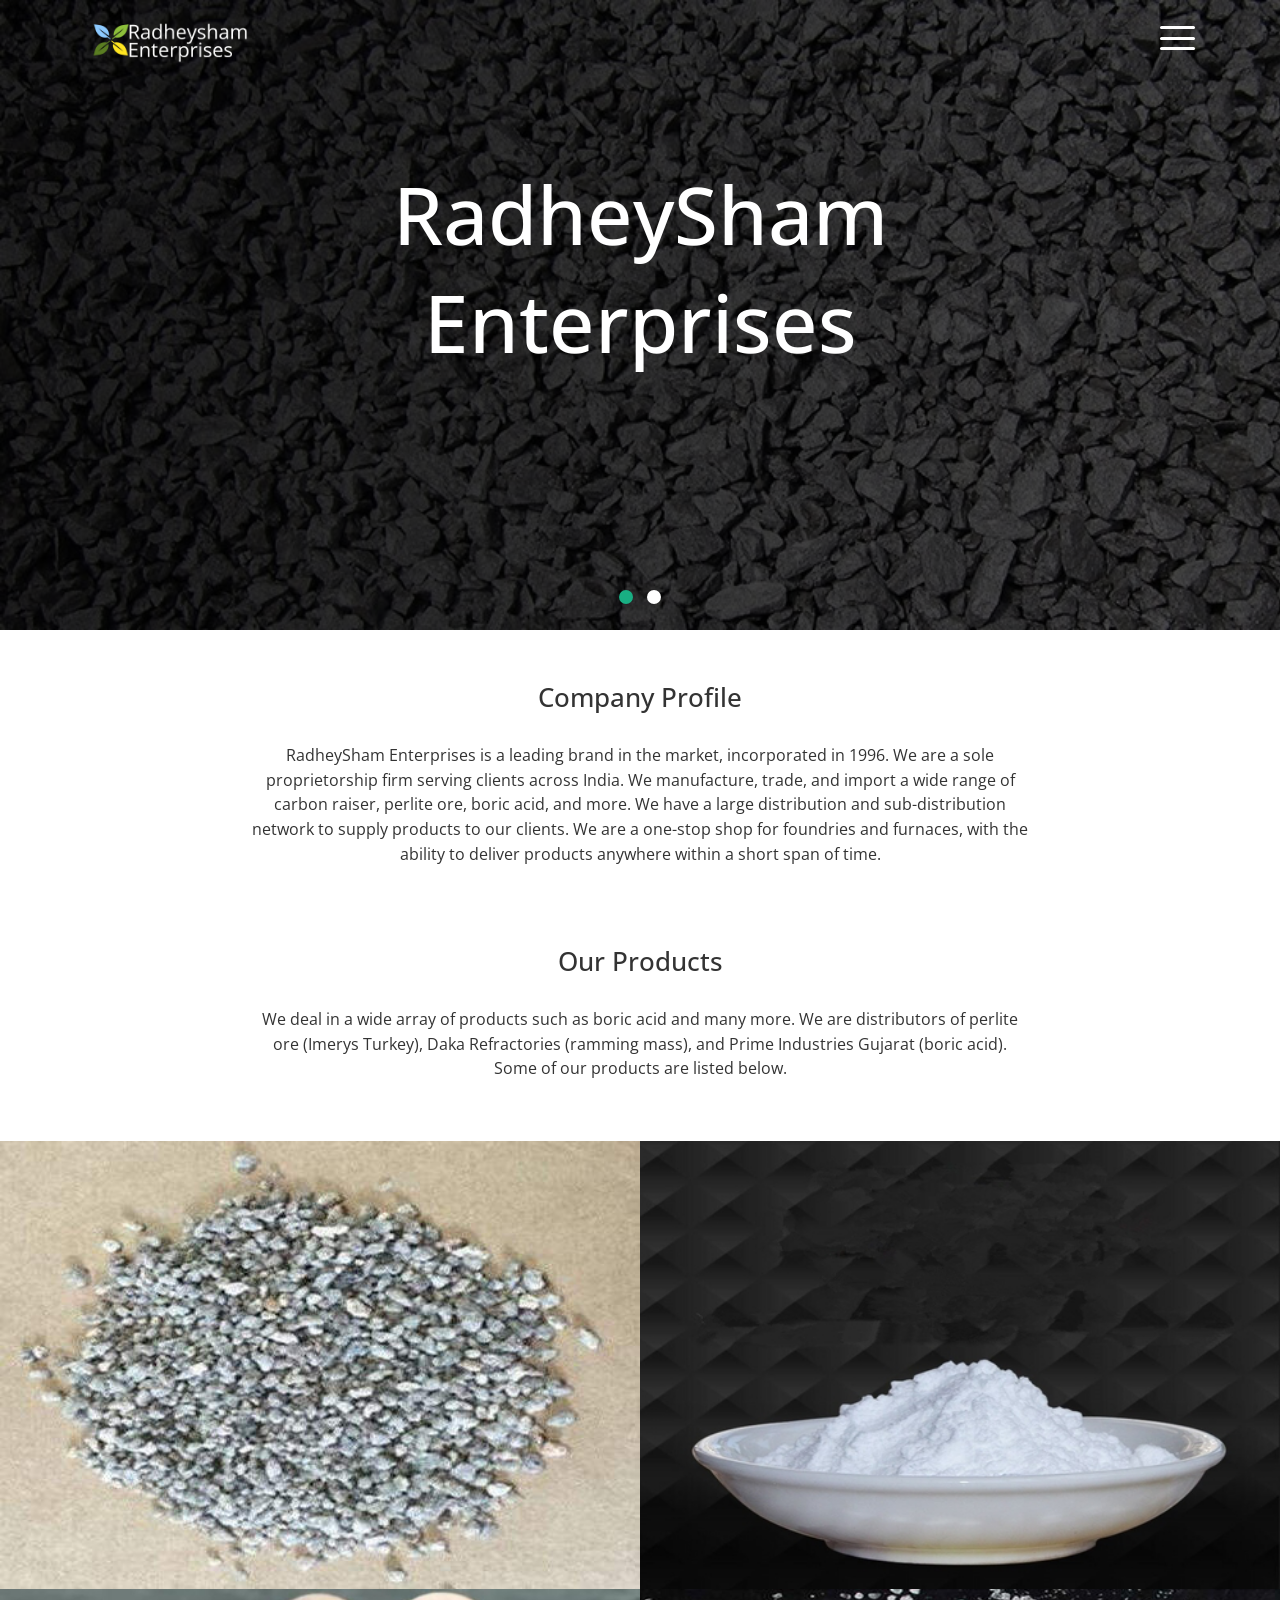
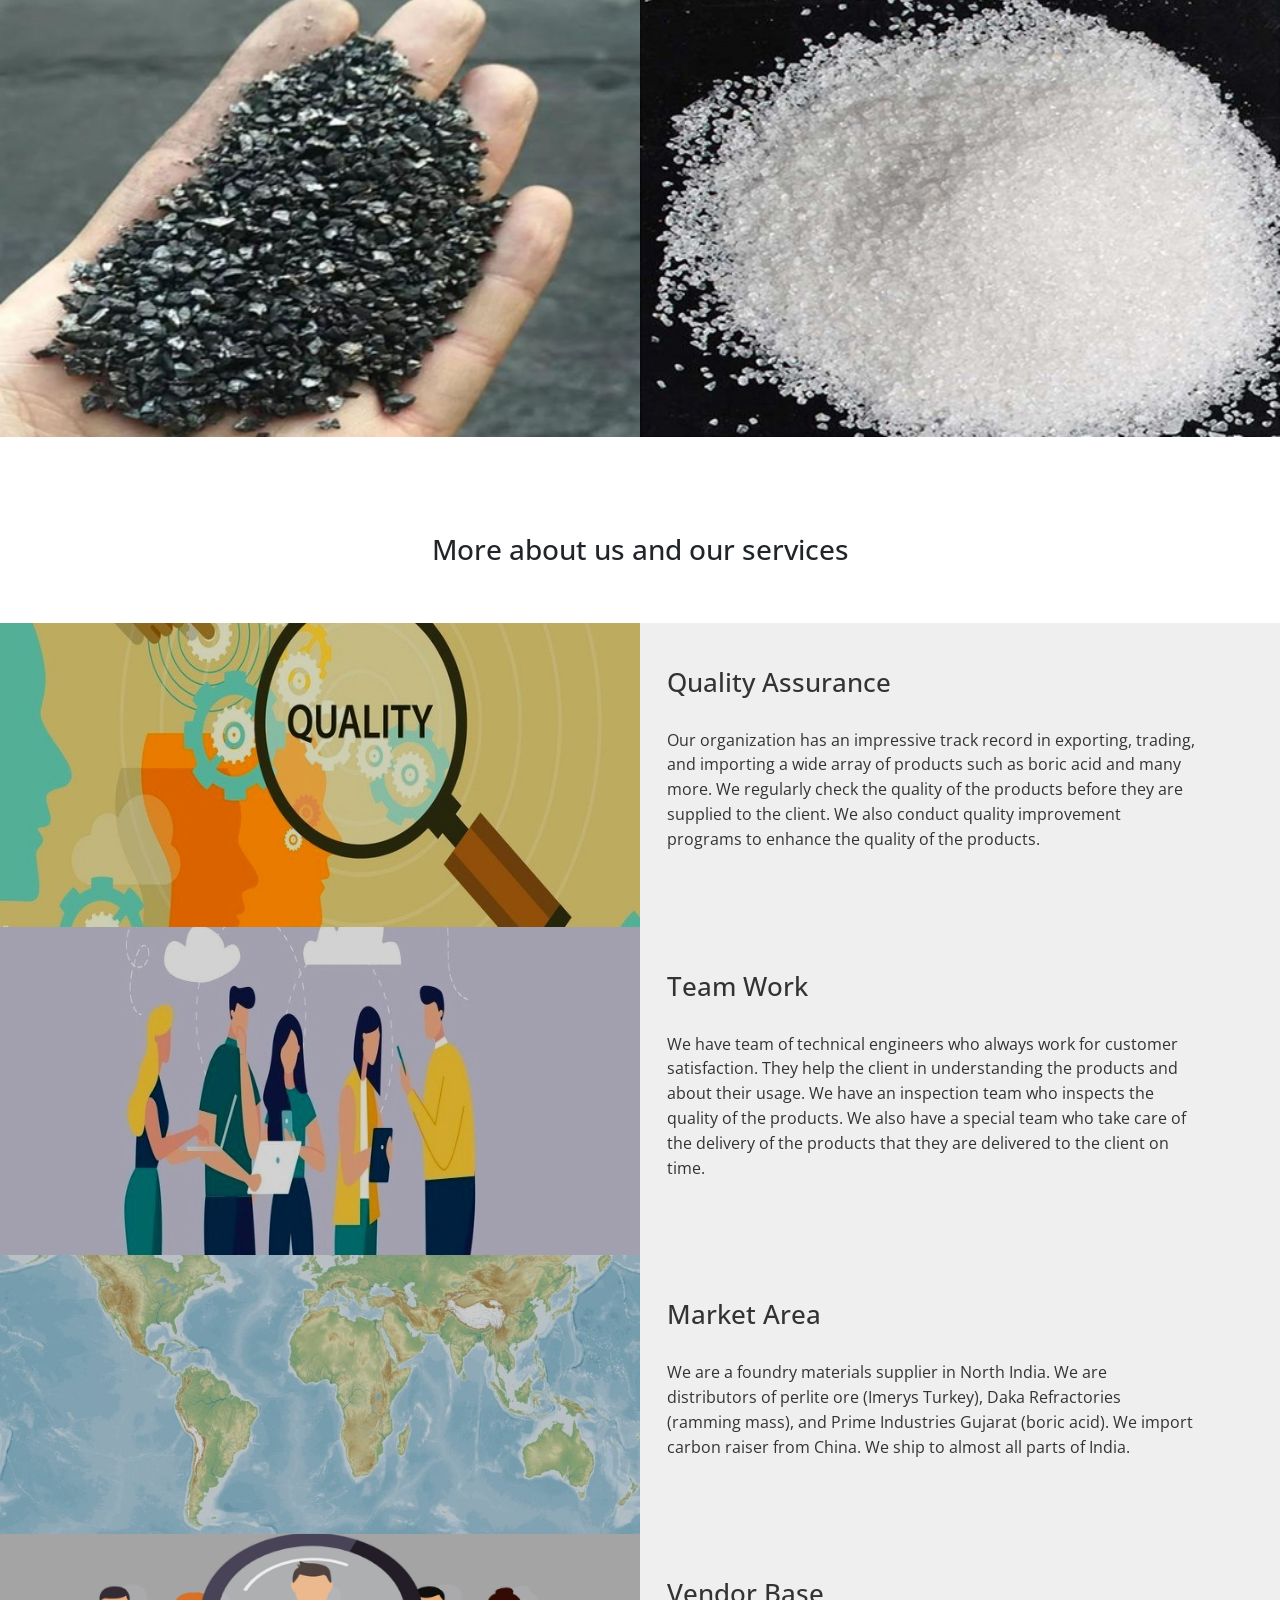
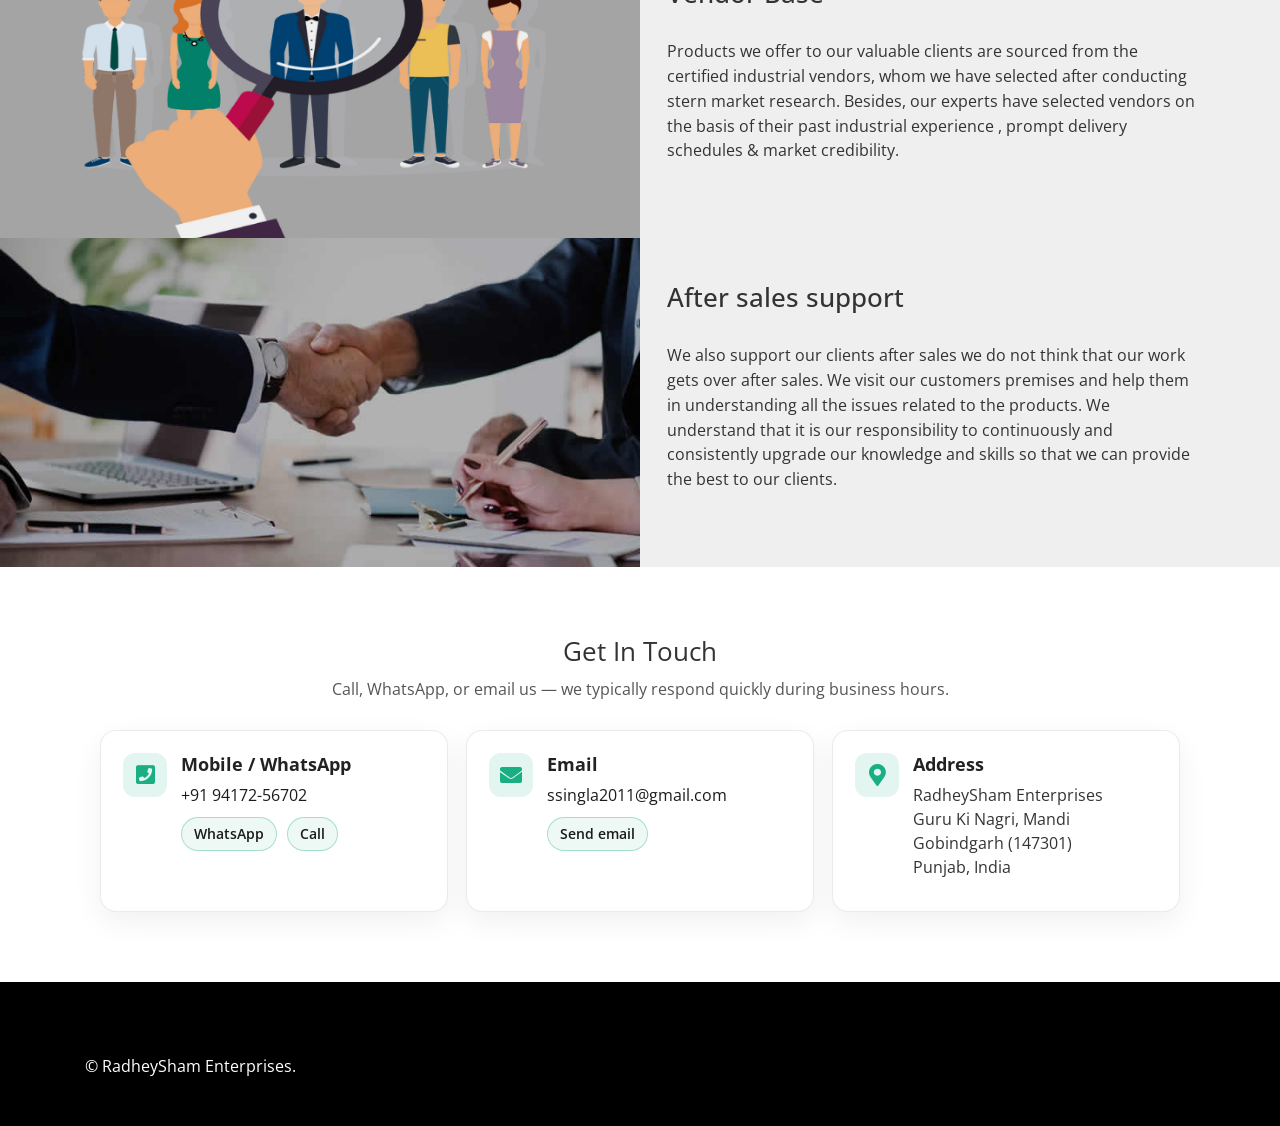
<file: index.html>
<!DOCTYPE html>
<html lang="en">

<head>
  <title>RadheySham Enterprises | Foundry & Furnace Materials Supplier (India)</title>
  <meta charset="utf-8">
  <meta name="viewport" content="width=device-width, initial-scale=1">
  <meta http-equiv="X-UA-Compatible" content="IE=edge">
  <meta name="description" content="RadheySham Enterprises supplies foundry and furnace materials across India, including perlite ore, boric acid, carbon raiser, and ramming mass.">

  <!-- Update this to your real domain before hosting -->
  <link rel="canonical" href="https://radheyshamenterprises.com/">

  <!-- Open Graph / Twitter -->
  <meta property="og:type" content="website">
  <meta property="og:title" content="RadheySham Enterprises">
  <meta property="og:description" content="Foundry and furnace materials supplier across India. Perlite ore, boric acid, carbon raiser, ramming mass, and more.">
  <meta property="og:image" content="images/banner.jpg">
  <meta property="og:locale" content="en_IN">
  <meta name="twitter:card" content="summary_large_image">
  <meta name="twitter:title" content="RadheySham Enterprises">
  <meta name="twitter:description" content="Foundry and furnace materials supplier across India.">
  <meta name="twitter:image" content="images/banner.jpg">

  <!-- Structured data -->
  <script type="application/ld+json">
    {
      "@context": "https://schema.org",
      "@type": "LocalBusiness",
      "name": "RadheySham Enterprises",
      "address": {
        "@type": "PostalAddress",
        "streetAddress": "Guru Ki Nagri",
        "addressLocality": "Mandi Gobindgarh",
        "postalCode": "147301",
        "addressRegion": "Punjab",
        "addressCountry": "IN"
      },
      "telephone": "+919417256702",
      "email": "ssingla2011@gmail.com",
      "areaServed": "IN"
    }
  </script>
  <!-- favicons -->
  <link rel="apple-touch-icon" sizes="180x180" href="images/logo.png">
  <link rel="icon" type="image/png" sizes="32x32" href="images/logo.png">
  <link rel="icon" type="image/png" sizes="16x16" href="images/logo.png">
  <link rel="manifest" href="images/favicons/site.webmanifest">
  <link rel="mask-icon" href="images/favicons/safari-pinned-tab.svg" color="#5bbad5">
  <meta name="msapplication-TileColor" content="#da532c">
  <meta name="theme-color" content="#ffffff">
  <!-- favicons -->
  <link href="https://use.fontawesome.com/releases/v5.0.7/css/all.css" rel="stylesheet">
  <link rel="stylesheet" type="text/css" href="styles/style.css">
  <link rel="stylesheet" type="text/css" href="styles/custom-responsive-style.css">
  <link href="https://fonts.googleapis.com/css?family=Open+Sans:300,400,600,700" rel="stylesheet">
  <script type="text/javascript" src="script/jquery-3.2.1.min.js"></script>
  <script type="text/javascript" src="script/all-plugins.js"></script>
  <script type="text/javascript" src="script/plugin-active.js"></script>
</head>

<body>
  <!-- Header starts here -->
  <header id="Header">
    <nav class="main-navigation">
      <div class="container">
        <div class="row">
          <div class="col">
            <div class="logo">
              <a href="#Home"><img src="images/logo.png" alt="RadheySham Enterprises logo"></a>
            </div>
          </div>
          <div class="col text-right">
            <div class="menu-wrap">
              <div id="nav-icon1">
                <span></span>
                <span></span>
                <span></span>
              </div>
            </div>
          </div>
        </div>
      </div>
    </nav>
    <div class="mobile-menu">
      <ul>
        <li><a href="#Home" class="smooth-scroll">Home</a></li>
        <li><a href="#Company_Profile" class="smooth-scroll">Company Profile</a></li>
        <li><a href="#OurWork" class="smooth-scroll">Our Products</a></li>
        <li><a href="#More_about_us_and_our_services" class="smooth-scroll">More about us and our services</a></li>
        <li><a href="#ContactUs" class="smooth-scroll">Get In Touch</a></li>
      </ul>
    </div>
  </header>
  <!-- Header ends here -->
  <!-- Banner starts here -->
  <section id="Home">
    <section id="HeroBanner">
      <div id="BannerSlider" class="owl-carousel">
        <div class="item">
          <div class="container">
            <div class="row">
              <div class="col">
                <div class="banner-text">
                  <h1>RadheySham<br/> Enterprises</h1>
                </div>
              </div>
            </div>
          </div>
        </div>
        <div class="item">
          <div class="container">
            <div class="row">
              <div class="col">
                <div class="banner-text">
                  <p class="banner-tagline">We are a foundry materials supplier.</p>
                </div>
              </div>
            </div>
          </div>
        </div>
      </div>
    </section>
  </section>
  <!-- Banner ends here -->
  <!-- Features section starts here -->
  <section id="Company_Profile">
    <section id="Gain">
      <div class="container">
        <div class="title text-center">
          <br>
          <br>
          <h3>Company Profile</h3>
          <p>RadheySham Enterprises is a leading brand in the market, incorporated in 1996. We are a sole proprietorship firm serving clients across India. We manufacture, trade, and import a wide range of carbon raiser, perlite ore, boric acid, and more. We have a large distribution and sub-distribution network to supply products to our clients. We are a one-stop shop for foundries and furnaces, with the ability to deliver products anywhere within a short span of time.</p>
        </div>
      </div>
    </section>
  </section>
  <!-- Features section ends here -->
  <!-- Our work section starts here -->
  <section id="OurWork" class="clearfix">
    <div class="container">
      <div class="title text-center">
        <h3>Our Products</h3>
        <p>We deal in a wide array of products such as boric acid and many more. We are distributors of perlite ore (Imerys Turkey), Daka Refractories (ramming mass), and Prime Industries Gujarat (boric acid). Some of our products are listed below.</p>
      </div>
    </div>
    <!-- <div class="filter-list">
      <ul>
        <li class="active" data-filter="all">All
        </li>
        <li data-filter="branding">Branding
        </li>
        <li data-filter="marketing">Marketing
        </li>
        <li data-filter="media">Media
        </li>
        <li data-filter="photography">Photography
        </li>
        <li data-filter="web-design">Web Design
        </li>
      </ul>
    </div> -->
    <div class="filter-box clearfix">
      <div class="each-box all scale-anm branding">
        <div class="each-box-img">
          <img src="images/perlite_ore.jpg" alt="Perlite ore for foundry and high-temperature applications">
        </div>
        <div class="each-box-text-wap">
          <div class="each-box-text">
            <h3>Perlite Ore</h3>
            <p>The expansion and insulating properties of perlite ore make it suitable for high-temperature applications, especially in the steel and foundry industries.</p>
          </div>
        </div>
      </div>
      <div class="each-box all scale-anm marketing web-design">
        <div class="each-box-img">
          <img src="images/boric_acid.jpg" alt="Boric acid used as binder for furnace lining and industrial applications">
        </div>
        <div class="each-box-text-wap">
          <div class="each-box-text">
            <h3>Boric Acid</h3>
            <p>Used as a binder in furnace lining. Also used in electroplating and pesticides.</p>
          </div>
        </div>
      </div>
      <div class="each-box all scale-anm photography marketing">
        <div class="each-box-img">
          <img src="images/carbon_raiser.jpg" alt="Carbon raiser used to increase carbon content in steel and SG iron">
        </div>
        <div class="each-box-text-wap">
          <div class="each-box-text">
            <h3>Carbon Raiser</h3>
            <p>It is used in SG Iron due to its low sulphur content. It is widely used in steel and SG Iron smelting and casting to increase carbon content of final products.</p> 
          </div>
        </div>
      </div>
      <div class="each-box all scale-anm web-design">
        <div class="each-box-img">
          <img src="images/ramming_mass.jpg" alt="Ramming mass for induction furnace lining">
        </div>
        <div class="each-box-text-wap">
          <div class="each-box-text">
            <h3>Daka Ramming Mass</h3>
            <p>Daka ramming mass is high quality tailor-made acidic ramming mass and is used in lining of induction furnace.</p>
          </div>
        </div>
      </div>
    </div>
  </section>
  <!-- Laptop section starts here -->
  <section id="More_about_us_and_our_services">
    <!-- <section id="Gain">
      <div class="container">
        <div class="title text-center">
          <h3>More about us and our services</h3>
        </div>
      </div>
    </section> -->
    <div class="container">
      <div class="title text-center">
        <br>
        <br>
        <br>
        <br>
        <h3>More about us and our services</h3>
        <br>
        <br>
      </div>
    </div>
    <section id="Laptop1">
      <div class="container">
        <div class="row">
          <div class="col-xs-12 col-sm-12 col-md-12 col-lg-6 col-xl-6 ">
          </div>
          <div class="col-xs-12 col-sm-12 col-md-12 col-lg-6 col-xl-6">
            <div class="laptop-text">
              <h2>Quality Assurance</h2>
              <p>Our organization has an impressive track record in exporting, trading, and importing a wide array of products such as boric acid and many more. We regularly check the quality of the products before they are supplied to the client. We also conduct quality improvement programs to enhance the quality of the products.</p>
            </div>
          </div>
        </div>
      </div>
    </section>
    <section id="Laptop2">
      <div class="container">
        <div class="row">
          <div class="col-xs-12 col-sm-12 col-md-12 col-lg-6 col-xl-6 ">
          </div>
          <div class="col-xs-12 col-sm-12 col-md-12 col-lg-6 col-xl-6">
            <div class="laptop-text">
              <h2>Team Work</h2>
              <p>We have team of technical engineers who always work for customer satisfaction. They help the client in understanding the products and about their usage. We have an inspection team who inspects the quality of the products. We also have a special team who take care of the delivery of the products that they are delivered to the client on time.</p>
            </div>
          </div>
        </div>
      </div>
    </section>
    <section id="Laptop3">
      <div class="container">
        <div class="row">
          <div class="col-xs-12 col-sm-12 col-md-12 col-lg-6 col-xl-6 ">
          </div>
          <div class="col-xs-12 col-sm-12 col-md-12 col-lg-6 col-xl-6">
            <div class="laptop-text">
              <h2>Market Area</h2>
              <p>We are a foundry materials supplier in North India. We are distributors of perlite ore (Imerys Turkey), Daka Refractories (ramming mass), and Prime Industries Gujarat (boric acid). We import carbon raiser from China. We ship to almost all parts of India.</p>
            </div>
          </div>
        </div>
      </div>
    </section>
    <section id="Laptop4">
      <div class="container">
        <div class="row">
          <div class="col-xs-12 col-sm-12 col-md-12 col-lg-6 col-xl-6 ">
          </div>
          <div class="col-xs-12 col-sm-12 col-md-12 col-lg-6 col-xl-6">
            <div class="laptop-text">
              <h2>Vendor Base</h2>
              <p>Products we offer to our valuable clients are sourced from the certified industrial vendors, whom we have selected after conducting stern market research. Besides, our experts have selected vendors on the basis of their past industrial experience , prompt delivery schedules & market credibility.</p>
            </div>
          </div>
        </div>
      </div>
    </section>
    <section id="Laptop5">
      <div class="container">
        <div class="row">
          <div class="col-xs-12 col-sm-12 col-md-12 col-lg-6 col-xl-6 ">
          </div>
          <div class="col-xs-12 col-sm-12 col-md-12 col-lg-6 col-xl-6">
            <div class="laptop-text">
              <h2>After sales support</h2>
              <p>We also support our clients after sales we do not think that our work gets over after sales. We visit our customers premises and help them in understanding all the issues related to the products. We understand that it is our responsibility to continuously and consistently upgrade our knowledge and skills so that we can provide the best to our clients.</p>
            </div>
          </div>
        </div>
      </div>
    </section>
  </section>
  <!-- Laptop section ends here -->
  <!-- Contact us section starts here -->
  <section id="ContactUs">
    <div class="container contact-container">
      <div class="contact-header">
        <h3 class="contact-title">Get In Touch</h3>
        <p class="contact-subtitle">Call, WhatsApp, or email us — we typically respond quickly during business hours.</p>
      </div>

      <div class="contact-grid">
        <div class="contact-card">
          <div class="contact-card-icon"><i class="fas fa-phone-square" aria-hidden="true"></i></div>
          <div class="contact-card-body">
            <h4>Mobile / WhatsApp</h4>
            <p class="contact-card-primary">
              <a href="tel:+919417256702">+91 94172-56702</a>
            </p>
            <p class="contact-card-secondary">
              <a class="contact-pill" href="https://wa.me/919417256702" rel="noopener">WhatsApp</a>
              <a class="contact-pill" href="tel:+919417256702">Call</a>
            </p>
          </div>
        </div>

        <div class="contact-card">
          <div class="contact-card-icon"><i class="fas fa-envelope" aria-hidden="true"></i></div>
          <div class="contact-card-body">
            <h4>Email</h4>
            <p class="contact-card-primary">
              <a href="mailto:ssingla2011@gmail.com">ssingla2011@gmail.com</a>
            </p>
            <p class="contact-card-secondary">
              <a class="contact-pill" href="mailto:ssingla2011@gmail.com">Send email</a>
            </p>
          </div>
        </div>

        <div class="contact-card">
          <div class="contact-card-icon"><i class="fas fa-map-marker-alt" aria-hidden="true"></i></div>
          <div class="contact-card-body">
            <h4>Address</h4>
            <p class="contact-card-primary">
              RadheySham Enterprises<br/>Guru Ki Nagri, Mandi Gobindgarh (147301)<br/>Punjab, India
            </p>
          </div>
        </div>
      </div>
    </div>
  </section>
  <!-- Contact us section ends here -->
  <!-- Footer section starts here -->
  <footer id="Footer">
    <div class="container text-center">
      <div class="footer-text ">
        <div class="row">
          <div class="col-xs-12 col-sm-12 col-md-6 col-lg-6 col-xl-6">
            <div class="copy-right">
              <p>© RadheySham Enterprises.</p>
            </div>
          </div>
        </div>
      </div>
    </div>
  </footer>
  <!-- Footer section ends here -->
</body>

</html>
</file>
<file: styles/custom-responsive-style.css>
/*mobile styles*/

@media (min-width: 0px) and (max-width: 767px) {
  #Header {
    padding: 16px 0;
  }
  #Header .logo a img {
    width: 60px;
  }
  #ContactUs .contact-grid {
    grid-template-columns: 1fr; /* Switch from 3 columns to 1 */
    gap: 15px;
  }

  #ContactUs .contact-card {
    flex-direction: column; /* Stack icon above the text */
    align-items: center;
    text-align: center;
  }

  #ContactUs .contact-card-secondary {
    justify-content: center; /* Center the WhatsApp/Call buttons */
  }
  #Header .menu-wrap {
    padding-top: 3px;
  }
  #nav-icon1 {
    width: 40px;
    height: 30px;
  }
  #nav-icon1 span {
    height: 3px;
  }
  #nav-icon1 span:nth-child(2) {
    top: 12px;
  }
  #nav-icon1 span:nth-child(3) {
    top: 23px;
  }
  #HeroBanner {
    height: 380px;
  }
  #BannerSlider {
    padding-top: 50px;
    text-align: center;
  }
  #BannerSlider .banner-text {
    padding-top: 20px;
  }
  #BannerSlider .banner-text h1,
  #BannerSlider .banner-text p.banner-tagline {
    font-size: 22px;
    margin-bottom: 14px;
  }
  #BannerSlider .banner-text h1 br,
  #BannerSlider .banner-text p br {
    display: none;
  }
  #BannerSlider .banner-text p:not(.banner-tagline) {
    font-size: 16px;
    margin-bottom: 14px;
  }
  #BannerSlider .bannet-cta a {
    padding: 8px 25px;
    font-size: 14px;
  }
  #BannerSlider .owl-dots {
    bottom: 10px;
  }
  #Laptop {
    text-align: center;
  }
  #Laptop1 {
    text-align: center;
  }
  #Laptop2 {
    text-align: center;
  }
  #Laptop3 {
    text-align: center;
  }
  #Laptop4 {
    text-align: center;
  }
  #Laptop5 {
    text-align: center;
  }
  #Laptop .laptop-text {
    padding-top: 15px;
  }
  #Laptop1 .laptop-text {
    padding-top: 15px;
  }
  #Laptop2 .laptop-text {
    padding-top: 15px;
  }
  #Laptop3 .laptop-text {
    padding-top: 15px;
  }
  #Laptop4 .laptop-text {
    padding-top: 15px;
  }
  #Laptop5 .laptop-text {
    padding-top: 15px;
  }
  #Laptop .laptop-text h2 {
    font-size: 22px;
    margin-bottom: 15px;
  }
  #Laptop1 .laptop-text h2 {
    font-size: 22px;
    margin-bottom: 15px;
  }
  #Laptop2 .laptop-text h2 {
    font-size: 22px;
    margin-bottom: 15px;
  }
  #Laptop3 .laptop-text h2 {
    font-size: 22px;
    margin-bottom: 15px;
  }
  #Laptop4 .laptop-text h2 {
    font-size: 22px;
    margin-bottom: 15px;
  }
  #Laptop5 .laptop-text h2 {
    font-size: 22px;
    margin-bottom: 15px;
  }
  #Laptop .laptop-text p {
    font-size: 16px;
  }
  #Laptop1 .laptop-text p {
    font-size: 16px;
  }
  #Laptop2 .laptop-text p {
    font-size: 16px;
  }
  #Laptop3 .laptop-text p {
    font-size: 16px;
  }
  #Laptop4 .laptop-text p {
    font-size: 16px;
  }
  #Laptop5 .laptop-text p {
    font-size: 16px;
  }
  #Laptop .laptop-text a {
    font-size: 14px;
  }
  #Laptop5 .laptop-text a {
    font-size: 14px;
  }
  #Laptop1 .laptop-text a {
    font-size: 14px;
  }
  #Laptop2 .laptop-text a {
    font-size: 14px;
  }
  #Laptop3 .laptop-text a {
    font-size: 14px;
  }
  #Laptop4 .laptop-text a {
    font-size: 14px;
  }
  #Gain .each-icon .icon-text,
  /* #Gain .each-icon:hover .icon-wrap {
    visibility: visible;
    opacity: 1;
  } */
  #Gain .each-icon .icon-wrap,
  #Gain .each-icon .icon-text {
    position: static;
    transform: none;
  }
  #Gain .each-icon .icon-text {
    padding-bottom: 20px;
  }
  #Gain .each-icon .icon-wrap {
    padding-top: 16px;
  }
  /* #Gain .each-icon .icon-wrap i {
    font-size: 50px;
  } */
  #OurWork .filter-list li {
    padding-bottom: 15px;
    font-size: 16px;
    width: 50%;
    float: left;
    background-color: #19af83;
    padding: 20px;
    color: #fff;
    border: 1px solid #fff;
  }
  #OurWork .filter-list li:hover,
  #OurWork .filter-list li.active {
    color: #19af83;
    background-color: #fff;
    border: 1px solid #19af83;
  }
  #Gain .title {
    width: 100%;
  }
  #Gain .title h3 {
    font-size: 22px;
  }
  #Gain .title h3 br {
    display: none;
  }
  #Gain .title p {
    font-size: 16px;
    margin-bottom: 15px;
  }
  #Gain .each-icon {
    min-height: 290px;
    margin-bottom: 10px;
  }
  #Laptop {
    padding: 25px 0;
    margin-bottom: 20px;
  }
  #Laptop1 {
    padding: 25px 0;
    margin-bottom: 20px;
  }
  #Laptop2 {
    padding: 25px 0;
    margin-bottom: 20px;
  }
  #Laptop3 {
    padding: 25px 0;
    margin-bottom: 20px;
  }
  #Laptop4 {
    padding: 25px 0;
    margin-bottom: 20px;
  }
  #Laptop5 {
    padding: 25px 0;
    margin-bottom: 20px;
  }
  #Laptop::before {
    background: url(../images/improve-business-ipad.jpg) no-repeat center center;
    width: 100%;
    background-size: cover;
  }
  #Laptop1::before {
    background: url(../images/quality_assurance.jpg) no-repeat center center;
    width: 100%;
    background-size: cover;
  }
  #Laptop2::before {
    background: url(../images/team_work.jpg) no-repeat center center;
    width: 100%;
    background-size: cover;
  }
  #Laptop3::before {
    background: url(../images/market_area.jpg) no-repeat center center;
    width: 100%;
    background-size: cover;
  }
  #Laptop4::before {
    background: url(../images/vendor_base.png) no-repeat center center;
    width: 100%;
    background-size: cover;
  }
  #Laptop5::before {
    background: url(../images/after_sales_support.jpg) no-repeat center center;
    width: 100%;
    background-size: cover;
  }
  #Laptop .laptop-text h2,
  #Laptop .laptop-text p {
    color: #fff;
  }
  #Laptop1 .laptop-text h2,
  #Laptop1 .laptop-text p {
    color: #fff;
  }
  #Laptop2 .laptop-text h2,
  #Laptop2 .laptop-text p {
    color: #fff;
  }
  #Laptop3 .laptop-text h2,
  #Laptop3 .laptop-text p {
    color: #fff;
  }
  #Laptop4 .laptop-text h2,
  #Laptop4 .laptop-text p {
    color: #fff;
  }
  #Laptop5 .laptop-text h2,
  #Laptop5 .laptop-text p {
    color: #fff;
  }
  #Video .video-icon {
    width: 100%;
  }
  #Video .video-icon h3 {
    font-size: 22px;
    margin-bottom: 10px;
  }
  #Video .video-icon p {
    font-size: 16px;
    margin-bottom: 10px;
  }
  #Video .video-icon i {
    font-size: 30px;
  }
  #OurWork {
    padding-top: 20px;
    background-color: #efefef;
  }
  #OurWork .title {
    width: 100%;
  }
  #OurWork .title h3 {
    font-size: 22px;
    margin-bottom: 15px;
  }
  #OurWork .title p {
    font-size: 16px;
    margin-bottom: 15px;
  }
  #OurWork .filter-box .each-box .each-box-text-wap,
  #OurWork .filter-box .each-box-text a i {
    visibility: visible;
    opacity: 1;
  }
  #OurWork .filter-list {
    padding-bottom: 18px;
  }
  #OurWork .filter-list li {
    font-size: 18px;
  }
  #OurWork .filter-box .each-box {
    width: 100%;
  }
  #OurWork .filter-box .each-box .each-box-text {
    padding: 8px;
  }
  #OurWork .filter-box .each-box-text h3 {
    font-size: 22px;
    margin-bottom: 12px;
  }
  #OurWork .filter-box .each-box-text p {
    font-size: 16px;
    margin-bottom: 12px;
  }
  #OurWork .filter-box .each-box-text a {
    padding: 4px 8px;
  }
  #OurWork .filter-box .each-box:hover .each-box-img img {
    transform: none;
  }
  #ContactUs {
    padding: 25px 0;
  }
  #ContactUs .contact-title {
    font-size: 22px;
    margin-bottom: 5px;
  }
  #ContactUs .form-wrap,
  #ContactUs .address-block {
    width: 100%;
    padding: 20px;
    display: block;
  }
  #ContactUs .form-wrap p {
    font-size: 16px;
    text-align: center;
  }
  #ContactUs .form-wrap .floating-label {
    width: 100%;
    margin-bottom: 40px;
  }
  #ContactUs .form-wrap .user-msg {
    width: 100%;
    margin-bottom: 20px;
  }
  #ContactUs .address-block {
    position: static;
  }
  #ContactUs .address-block::after {
    content: none;
  }
  #ContactUs .add-title {
    font-size: 20px;
    margin-bottom: 25px;
  }
  #ContactUs .c-detail .c-info h4 {
    font-size: 18px;
    margin-top: 5px;
  }
  #ContactUs .c-detail .c-info p {
    margin: 0;
  }
  #Footer {
    padding: 40px 0;
  }
  #Footer .footer-text p {
    font-size: 16px;
  }
  #Footer .footer-text .email-box {
    padding-bottom: 40px;
  }
  #Footer .footer-text .copy-right {
    margin-bottom: 25px;
  }
  #Footer .footer-text .email-box label {
    font-size: 16px;
  }
  #Footer .footer-text .copy-right p {
    text-align: center;
  }
  #Footer .footer-text .social-share {
    text-align: center;
  }
  #Footer .footer-text .social-share ul li {
    margin-right: 30px;
  }
  #Footer .footer-text .social-share ul li:last-child {
    margin-right: 0;
  }
  #Footer .footer-text .email-box input {
    width: 100%;
  }
  #Footer .footer-text p.designed {
    text-align: center;
    margin-top: 15px;
  }
}


/*Mobile landscape view styles*/

@media (min-width: 480px) and (max-width: 767px) {
  #HeroBanner {
    height: 350px;
    padding-top: 70px;
  }
  #Laptop .laptop-img img {
    width: 80%;
  }
  #Laptop1 .laptop-img img {
    width: 80%;
  }
  #Laptop2 .laptop-img img {
    width: 80%;
  }
  #Laptop3 .laptop-img img {
    width: 80%;
  }
  #Laptop4 .laptop-img img {
    width: 80%;
  }
  #Laptop5 .laptop-img img {
    width: 80%;
  }
  #Video {
    height: 200px;
    overflow: hidden;
  }
  #OurWork .filter-list li {
    width: 33.33%
  }
  #OurWork .filter-box .each-box {
    width: 50%;
  }
}


/* Tablet Portrait view */

@media (min-width: 768px) and (max-width: 991px) {
  #Header {
    padding: 10px 0 0;
  }
  #Header .logo a i {
    font-size: 40px;
  }
  #nav-icon1 {
    height: 42px;
    width: 40px;
  }
  #HeroBanner {
    height: 470px;
  }
  #BannerSlider {
    padding-top: 70px;
  }
  #BannerSlider .banner-text h1,
  #BannerSlider .banner-text p.banner-tagline {
    font-size: 32px;
  }
  #Laptop {
    text-align: center;
  }
  #Laptop1 {
    text-align: center;
  }
  #Laptop2 {
    text-align: center;
  }
  #Laptop3 {
    text-align: center;
  }
  #Laptop4 {
    text-align: center;
  }
  #Laptop5 {
    text-align: center;
  }
  #Laptop .laptop-img img {
    width: 75%;
    margin: 0 auto 20px;
  }
  #Laptop1 .laptop-img img {
    width: 75%;
    margin: 0 auto 20px;
  }
  #Laptop2 .laptop-img img {
    width: 75%;
    margin: 0 auto 20px;
  }
  #Laptop3 .laptop-img img {
    width: 75%;
    margin: 0 auto 20px;
  }
  #Laptop4 .laptop-img img {
    width: 75%;
    margin: 0 auto 20px;
  }
  #Laptop5 .laptop-img img {
    width: 75%;
    margin: 0 auto 20px;
  }
  #Laptop .laptop-text h2 {
    font-size: 28px;
  }
  #Laptop1 .laptop-text h2 {
    font-size: 28px;
  }
  #Laptop2 .laptop-text h2 {
    font-size: 28px;
  }
  #Laptop3 .laptop-text h2 {
    font-size: 28px;
  }
  #Laptop4 .laptop-text h2 {
    font-size: 28px;
  }
  #Laptop5 .laptop-text h2 {
    font-size: 28px;
  }
  #Gain .title h3 {
    font-size: 28px;
  }
  #Gain .each-icon {
    min-height: 310px;
  }
  #Gain .each-icon.box-1,
  #Gain .each-icon.box-2 {
    margin-bottom: 30px;
  }
  #Gain .each-icon .icon-text,
  /* #Gain .each-icon:hover .icon-wrap {
    visibility: visible;
    opacity: 1;
  } */
  #Gain .each-icon .icon-wrap,
  #Gain .each-icon .icon-text {
    position: static;
    transform: none;
  }
  #Gain .each-icon .icon-text {
    padding-bottom: 20px;
  }
  #Gain .each-icon .icon-wrap {
    padding-top: 16px;
  }
  /* #Gain .each-icon .icon-wrap i {
    font-size: 50px;
  } */
  #Laptop {
    margin-bottom: 25px;
  }
  #Laptop1 {
    margin-bottom: 25px;
  }
  #Laptop2 {
    margin-bottom: 25px;
  }
  #Laptop3 {
    margin-bottom: 25px;
  }
  #Laptop4 {
    margin-bottom: 25px;
  }
  #Laptop5 {
    margin-bottom: 25px;
  }
  #Laptop::before {
    width: 100%;
    background: url(../images/improve-business-ipad.jpg) no-repeat center center;
  }
  #Laptop1::before {
    width: 100%;
    background: url(../images/quality_assurance.jpg) no-repeat center center;
  }
  #Laptop2::before {
    width: 100%;
    background: url(../images/team_work.jpg) no-repeat center center;
  }
  #Laptop3::before {
    width: 100%;
    background: url(../images/market_area.jpg) no-repeat center center;
  }
  #Laptop4::before {
    width: 100%;
    background: url(../images/vendor_base.png) no-repeat center center;
  }
  #Laptop5::before {
    width: 100%;
    background: url(../images/after_sales_support.jpg) no-repeat center center;
  }
  #Laptop .laptop-text h2,
  #Laptop .laptop-text p {
    color: #fff;
  }
  #Laptop1 .laptop-text h2,
  #Laptop1 .laptop-text p {
    color: #fff;
  }
  #Laptop2 .laptop-text h2,
  #Laptop2 .laptop-text p {
    color: #fff;
  }
  #Laptop3 .laptop-text h2,
  #Laptop3 .laptop-text p {
    color: #fff;
  }
  #Laptop4 .laptop-text h2,
  #Laptop4 .laptop-text p {
    color: #fff;
  }
  #Laptop5 .laptop-text h2,
  #Laptop5 .laptop-text p {
    color: #fff;
  }
  #Video .video-icon {
    width: 100%;
  }
  #Video .video-icon h3 {
    font-size: 38px;
    margin-bottom: 15px;
  }
  #Video .video-icon p {
    font-size: 18px;
    margin-bottom: 15px;
  }
  #Video .video-icon i {
    font-size: 40px;
  }
  #OurWork {
    padding-top: 35px;
  }
  #OurWork .title {
    width: 100%;
  }
  #OurWork .title h3 {
    font-size: 28px;
  }
  #Gain .title {
    width: 100%;
  }
  #OurWork .title p {
    font-size: 20px;
  }
  #OurWork .filter-list li {
    font-size: 18px;
    padding: 0 14px;
  }
  #OurWork .filter-box .each-box .each-box-text-wap,
  #OurWork .filter-box .each-box-text a i {
    visibility: visible;
    opacity: 1;
  }
  #OurWork .filter-box .each-box:hover .each-box-img img {
    transform: none;
  }
  #OurWork .filter-box .each-box-text h3 {
    font-size: 26px;
    margin-bottom: 15px;
  }
  #OurWork .filter-box .each-box-text p {
    font-size: 14px;
    margin-bottom: 12px;
  }
  #OurWork .filter-box .each-box-text a {
    padding: 4px 8px;
  }
  #OurWork .filter-box .each-box:hover .each-box-text a i {
    font-size: 28px;
  }
  #ContactUs {
    padding: 40px 0;
  }
  #ContactUs .contact-title {
    margin-bottom: 12px;
  }
  #ContactUs .form-wrap {
    padding: 22px;
  }
  #ContactUs .form-wrap .fname,
  #ContactUs .form-wrap .contact {
    margin-right: 14px;
  }
  #ContactUs .c-detail .c-icon {
    width: 15%;
  }
  #ContactUs .c-detail .c-info {
    width: 82%;
  }
  #ContactUs .address-block {
    padding: 22px;
  }
  #ContactUs .add-title {
    margin-bottom: 30px;
  }
  #Footer {
    padding: 45px 0 30px;
  }
  #Footer .footer-text .email-box {
    padding-bottom: 70px;
  }
}


/*Tablet Landscape*/

@media (min-width: 992px) and (max-width: 1199px) {
  #HeroBanner {
    height: 530px;
  }
  #BannerSlider {
    padding-top: 70px;
  }
  /* #Gain .each-icon .icon-wrap i {
    font-size: 65px;
    padding-top: 15px;
  } */
  #Gain .each-icon .icon-text {
    padding: 8px 10px;
  }
  #Gain .each-icon .icon-text,
  /* #Gain .each-icon:hover .icon-wrap {
    visibility: visible;
    opacity: 1;
  } */
  #Gain .each-icon .icon-wrap,
  #Gain .each-icon .icon-text {
    position: static;
    transform: none;
  }
  #Laptop::before {
    background-position: center center;
    width: 50%;
  }
  #Laptop1::before {
    background-position: center center;
    width: 50%;
  }
  #Laptop2::before {
    background-position: center center;
    width: 50%;
  }
  #Laptop3::before {
    background-position: center center;
    width: 50%;
  }
  #Laptop4::before {
    background-position: center center;
    width: 50%;
  }
  #Laptop5::before {
    background-position: center center;
    width: 50%;
  }
  #Video .video-icon h3 {
    font-size: 38px;
    margin-bottom: 15px;
  }
  #Video .video-icon p {
    font-size: 16px;
    margin-bottom: 15px;
  }
  #Video .video-icon i {
    font-size: 40px;
  }
  #OurWork {
    padding-top: 35px;
  }
  #OurWork .filter-box .each-box .each-box-text-wap,
  #OurWork .filter-box .each-box-text a i {
    visibility: visible;
    opacity: 1;
  }
  #OurWork .filter-box .each-box:hover .each-box-img img {
    transform: none;
  }
  #OurWork .filter-box .each-box-text h3 {
    font-size: 26px;
    margin-bottom: 15px;
  }
  #OurWork .filter-box .each-box-text p {
    font-size: 18px;
    margin-bottom: 15px;
  }
  #OurWork .filter-box .each-box-text a {
    padding: 11px 16px;
  }
  #ContactUs {
    padding: 40px 0;
  }
  #ContactUs .contact-title {
    margin-bottom: 12px;
  }
  #ContactUs .form-wrap {
    padding: 22px;
  }
  #ContactUs .address-block {
    padding: 22px;
  }
  #ContactUs .add-title {
    margin-bottom: 30px;
  }
  #Footer {
    padding: 45px 0 30px;
  }
  #Footer .footer-text .email-box {
    padding-bottom: 70px;
  }
}

@media (min-width: 1700px) {
  #OurWork .filter-box {
    width: 75%;
    margin: 0 auto;
  }
}
</file>
